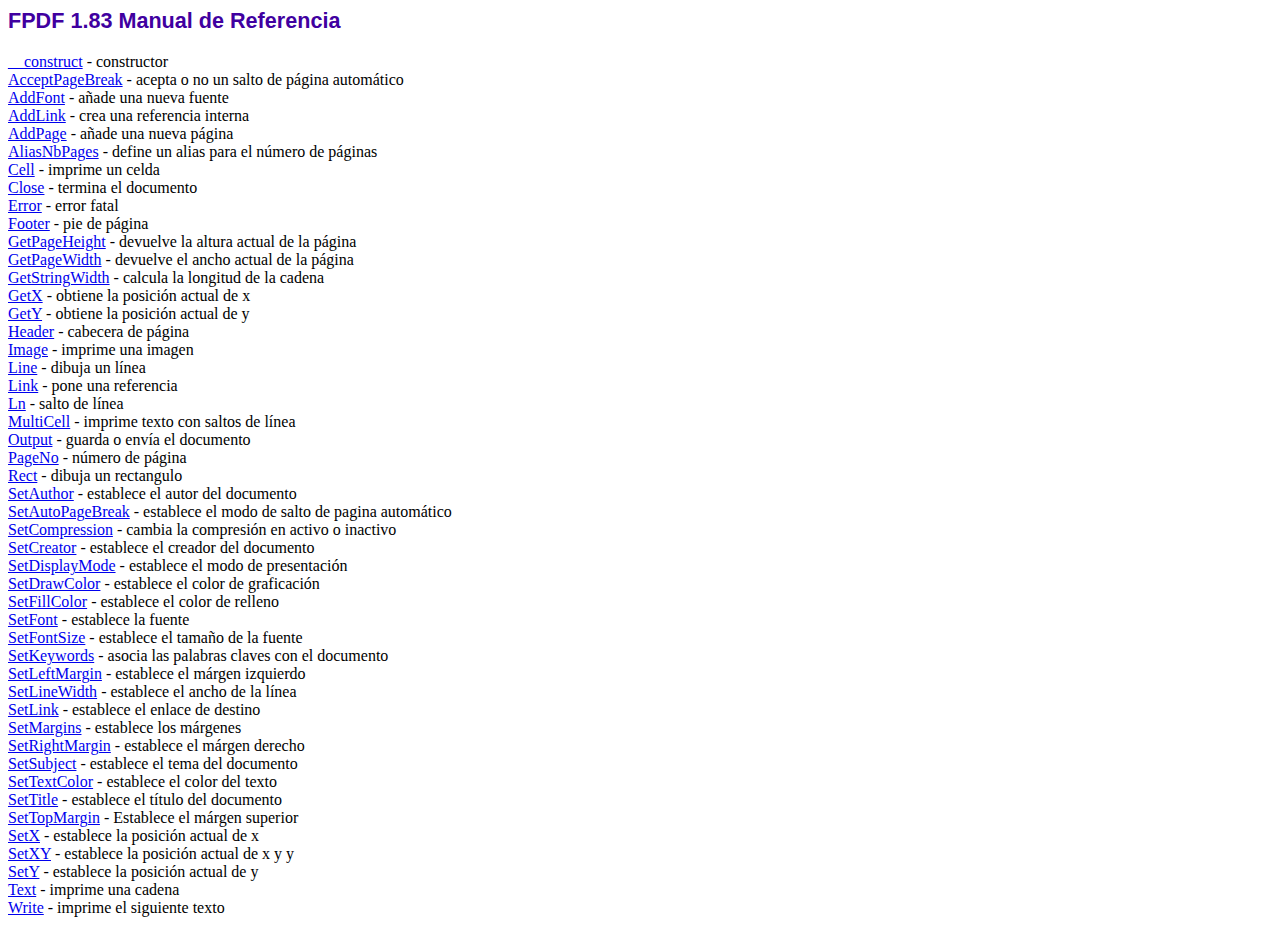
<file: php/fpdf/doc/index.htm>
<!DOCTYPE html PUBLIC "-//W3C//DTD HTML 4.01 Transitional//EN">
<html>
<head>
<meta http-equiv="Content-Type" content="text/html; charset=ISO-8859-1">
<title>FPDF 1.83 Manual de Referencia</title>
<link type="text/css" rel="stylesheet" href="../fpdf.css">
</head>
<body>
<h1>FPDF 1.83 Manual de Referencia</h1>
<a href="__construct.htm">__construct</a> - constructor<br>
<a href="acceptpagebreak.htm">AcceptPageBreak</a> - acepta o no un salto de p�gina autom�tico<br>
<a href="addfont.htm">AddFont</a> - a�ade una nueva fuente<br>
<a href="addlink.htm">AddLink</a> - crea una referencia interna<br>
<a href="addpage.htm">AddPage</a> - a�ade una nueva p�gina<br>
<a href="aliasnbpages.htm">AliasNbPages</a> - define un alias para el n�mero de p�ginas<br>
<a href="cell.htm">Cell</a> - imprime un celda<br>
<a href="close.htm">Close</a> - termina el documento<br>
<a href="error.htm">Error</a> - error fatal<br>
<a href="footer.htm">Footer</a> - pie de p�gina<br>
<a href="getpageheight.htm">GetPageHeight</a> - devuelve la altura actual de la p�gina<br>
<a href="getpagewidth.htm">GetPageWidth</a> - devuelve el ancho actual de la p�gina<br>
<a href="getstringwidth.htm">GetStringWidth</a> - calcula la longitud de la cadena<br>
<a href="getx.htm">GetX</a> - obtiene la posici�n actual de x<br>
<a href="gety.htm">GetY</a> - obtiene la posici�n actual de y<br>
<a href="header.htm">Header</a> - cabecera de p�gina<br>
<a href="image.htm">Image</a> - imprime una imagen<br>
<a href="line.htm">Line</a> - dibuja un l�nea<br>
<a href="link.htm">Link</a> - pone una referencia<br>
<a href="ln.htm">Ln</a> - salto de l�nea<br>
<a href="multicell.htm">MultiCell</a> - imprime texto con saltos de l�nea<br>
<a href="output.htm">Output</a> - guarda o env�a el documento<br>
<a href="pageno.htm">PageNo</a> - n�mero de p�gina<br>
<a href="rect.htm">Rect</a> - dibuja un rectangulo<br>
<a href="setauthor.htm">SetAuthor</a> - establece el autor del documento<br>
<a href="setautopagebreak.htm">SetAutoPageBreak</a> - establece el modo de salto de pagina autom�tico<br>
<a href="setcompression.htm">SetCompression</a> - cambia la compresi�n en activo o inactivo<br>
<a href="setcreator.htm">SetCreator</a> - establece el creador del documento<br>
<a href="setdisplaymode.htm">SetDisplayMode</a> - establece el modo de presentaci�n<br>
<a href="setdrawcolor.htm">SetDrawColor</a> - establece el color de graficaci�n<br>
<a href="setfillcolor.htm">SetFillColor</a> - establece el color de relleno<br>
<a href="setfont.htm">SetFont</a> - establece la fuente<br>
<a href="setfontsize.htm">SetFontSize</a> - establece el tama�o de la fuente<br>
<a href="setkeywords.htm">SetKeywords</a> - asocia las palabras claves con el documento<br>
<a href="setleftmargin.htm">SetLeftMargin</a> - establece el m�rgen izquierdo<br>
<a href="setlinewidth.htm">SetLineWidth</a> - establece el ancho de la l�nea<br>
<a href="setlink.htm">SetLink</a> - establece el enlace de destino<br>
<a href="setmargins.htm">SetMargins</a> - establece los m�rgenes<br>
<a href="setrightmargin.htm">SetRightMargin</a> - establece el m�rgen derecho<br>
<a href="setsubject.htm">SetSubject</a> - establece el tema del documento<br>
<a href="settextcolor.htm">SetTextColor</a> - establece el color del texto<br>
<a href="settitle.htm">SetTitle</a> - establece el t�tulo del documento<br>
<a href="settopmargin.htm">SetTopMargin</a> - Establece el m�rgen superior<br>
<a href="setx.htm">SetX</a> - establece la posici�n actual de x<br>
<a href="setxy.htm">SetXY</a> - establece la posici�n actual de x y y<br>
<a href="sety.htm">SetY</a> - establece la posici�n actual de y<br>
<a href="text.htm">Text</a> - imprime una cadena<br>
<a href="write.htm">Write</a> - imprime el siguiente texto<br>
</body>
</html>
</file>
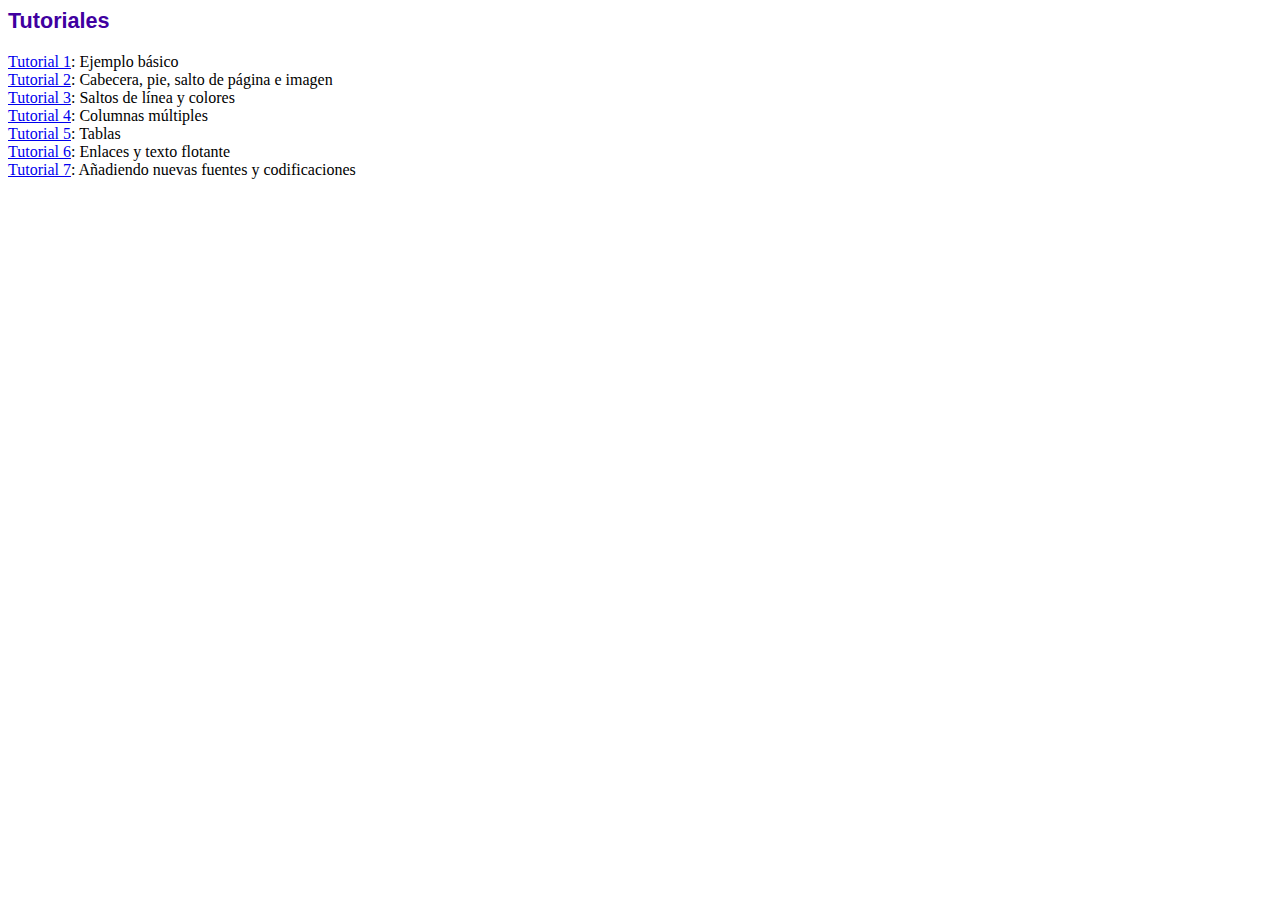
<file: php/fpdf/tutorial/index.htm>
<!DOCTYPE html PUBLIC "-//W3C//DTD HTML 4.01 Transitional//EN">
<html>
<head>
<meta http-equiv="Content-Type" content="text/html; charset=ISO-8859-1">
<title>Tutoriales</title>
<link type="text/css" rel="stylesheet" href="../fpdf.css">
</head>
<body>
<h1>Tutoriales</h1>
<ul style="list-style-type:none; margin-left:0; padding-left:0">
<li><a href="tuto1.htm">Tutorial 1</a>: Ejemplo b�sico</li>
<li><a href="tuto2.htm">Tutorial 2</a>: Cabecera, pie, salto de p�gina e imagen</li>
<li><a href="tuto3.htm">Tutorial 3</a>: Saltos de l�nea y colores</li>
<li><a href="tuto4.htm">Tutorial 4</a>: Columnas m�ltiples</li>
<li><a href="tuto5.htm">Tutorial 5</a>: Tablas</li>
<li><a href="tuto6.htm">Tutorial 6</a>: Enlaces y texto flotante</li>
<li><a href="tuto7.htm">Tutorial 7</a>: A�adiendo nuevas fuentes y codificaciones</li>
</ul>
</body>
</html>
</file>
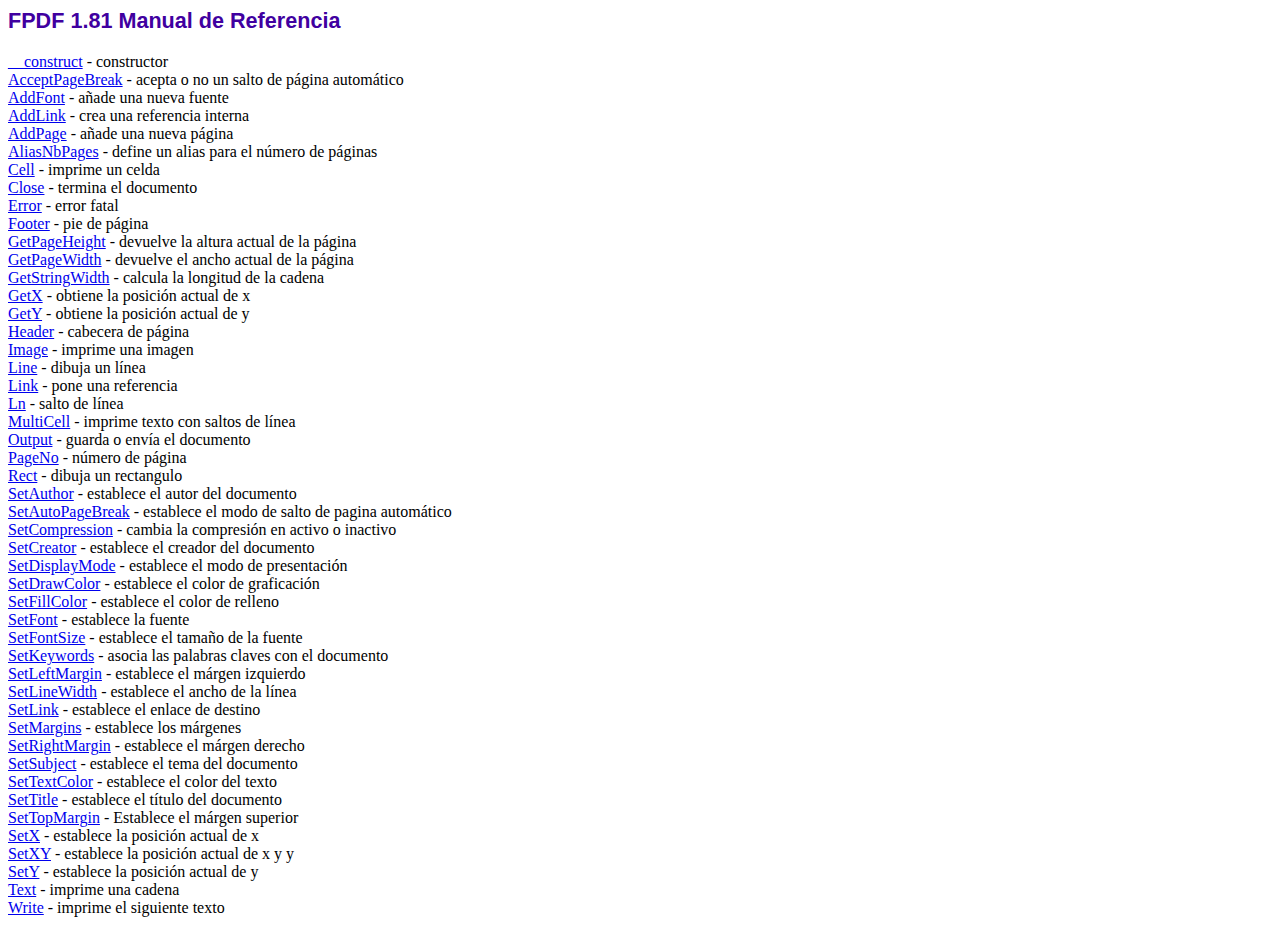
<file: php/fpdf_old/doc/index.htm>
<!DOCTYPE html PUBLIC "-//W3C//DTD HTML 4.01 Transitional//EN">
<html>
<head>
<meta http-equiv="Content-Type" content="text/html; charset=ISO-8859-1">
<title>FPDF 1.81 Manual de Referencia</title>
<link type="text/css" rel="stylesheet" href="../fpdf.css">
</head>
<body>
<h1>FPDF 1.81 Manual de Referencia</h1>
<a href="__construct.htm">__construct</a> - constructor<br>
<a href="acceptpagebreak.htm">AcceptPageBreak</a> - acepta o no un salto de p�gina autom�tico<br>
<a href="addfont.htm">AddFont</a> - a�ade una nueva fuente<br>
<a href="addlink.htm">AddLink</a> - crea una referencia interna<br>
<a href="addpage.htm">AddPage</a> - a�ade una nueva p�gina<br>
<a href="aliasnbpages.htm">AliasNbPages</a> - define un alias para el n�mero de p�ginas<br>
<a href="cell.htm">Cell</a> - imprime un celda<br>
<a href="close.htm">Close</a> - termina el documento<br>
<a href="error.htm">Error</a> - error fatal<br>
<a href="footer.htm">Footer</a> - pie de p�gina<br>
<a href="getpageheight.htm">GetPageHeight</a> - devuelve la altura actual de la p�gina<br>
<a href="getpagewidth.htm">GetPageWidth</a> - devuelve el ancho actual de la p�gina<br>
<a href="getstringwidth.htm">GetStringWidth</a> - calcula la longitud de la cadena<br>
<a href="getx.htm">GetX</a> - obtiene la posici�n actual de x<br>
<a href="gety.htm">GetY</a> - obtiene la posici�n actual de y<br>
<a href="header.htm">Header</a> - cabecera de p�gina<br>
<a href="image.htm">Image</a> - imprime una imagen<br>
<a href="line.htm">Line</a> - dibuja un l�nea<br>
<a href="link.htm">Link</a> - pone una referencia<br>
<a href="ln.htm">Ln</a> - salto de l�nea<br>
<a href="multicell.htm">MultiCell</a> - imprime texto con saltos de l�nea<br>
<a href="output.htm">Output</a> - guarda o env�a el documento<br>
<a href="pageno.htm">PageNo</a> - n�mero de p�gina<br>
<a href="rect.htm">Rect</a> - dibuja un rectangulo<br>
<a href="setauthor.htm">SetAuthor</a> - establece el autor del documento<br>
<a href="setautopagebreak.htm">SetAutoPageBreak</a> - establece el modo de salto de pagina autom�tico<br>
<a href="setcompression.htm">SetCompression</a> - cambia la compresi�n en activo o inactivo<br>
<a href="setcreator.htm">SetCreator</a> - establece el creador del documento<br>
<a href="setdisplaymode.htm">SetDisplayMode</a> - establece el modo de presentaci�n<br>
<a href="setdrawcolor.htm">SetDrawColor</a> - establece el color de graficaci�n<br>
<a href="setfillcolor.htm">SetFillColor</a> - establece el color de relleno<br>
<a href="setfont.htm">SetFont</a> - establece la fuente<br>
<a href="setfontsize.htm">SetFontSize</a> - establece el tama�o de la fuente<br>
<a href="setkeywords.htm">SetKeywords</a> - asocia las palabras claves con el documento<br>
<a href="setleftmargin.htm">SetLeftMargin</a> - establece el m�rgen izquierdo<br>
<a href="setlinewidth.htm">SetLineWidth</a> - establece el ancho de la l�nea<br>
<a href="setlink.htm">SetLink</a> - establece el enlace de destino<br>
<a href="setmargins.htm">SetMargins</a> - establece los m�rgenes<br>
<a href="setrightmargin.htm">SetRightMargin</a> - establece el m�rgen derecho<br>
<a href="setsubject.htm">SetSubject</a> - establece el tema del documento<br>
<a href="settextcolor.htm">SetTextColor</a> - establece el color del texto<br>
<a href="settitle.htm">SetTitle</a> - establece el t�tulo del documento<br>
<a href="settopmargin.htm">SetTopMargin</a> - Establece el m�rgen superior<br>
<a href="setx.htm">SetX</a> - establece la posici�n actual de x<br>
<a href="setxy.htm">SetXY</a> - establece la posici�n actual de x y y<br>
<a href="sety.htm">SetY</a> - establece la posici�n actual de y<br>
<a href="text.htm">Text</a> - imprime una cadena<br>
<a href="write.htm">Write</a> - imprime el siguiente texto<br>
</body>
</html>
</file>
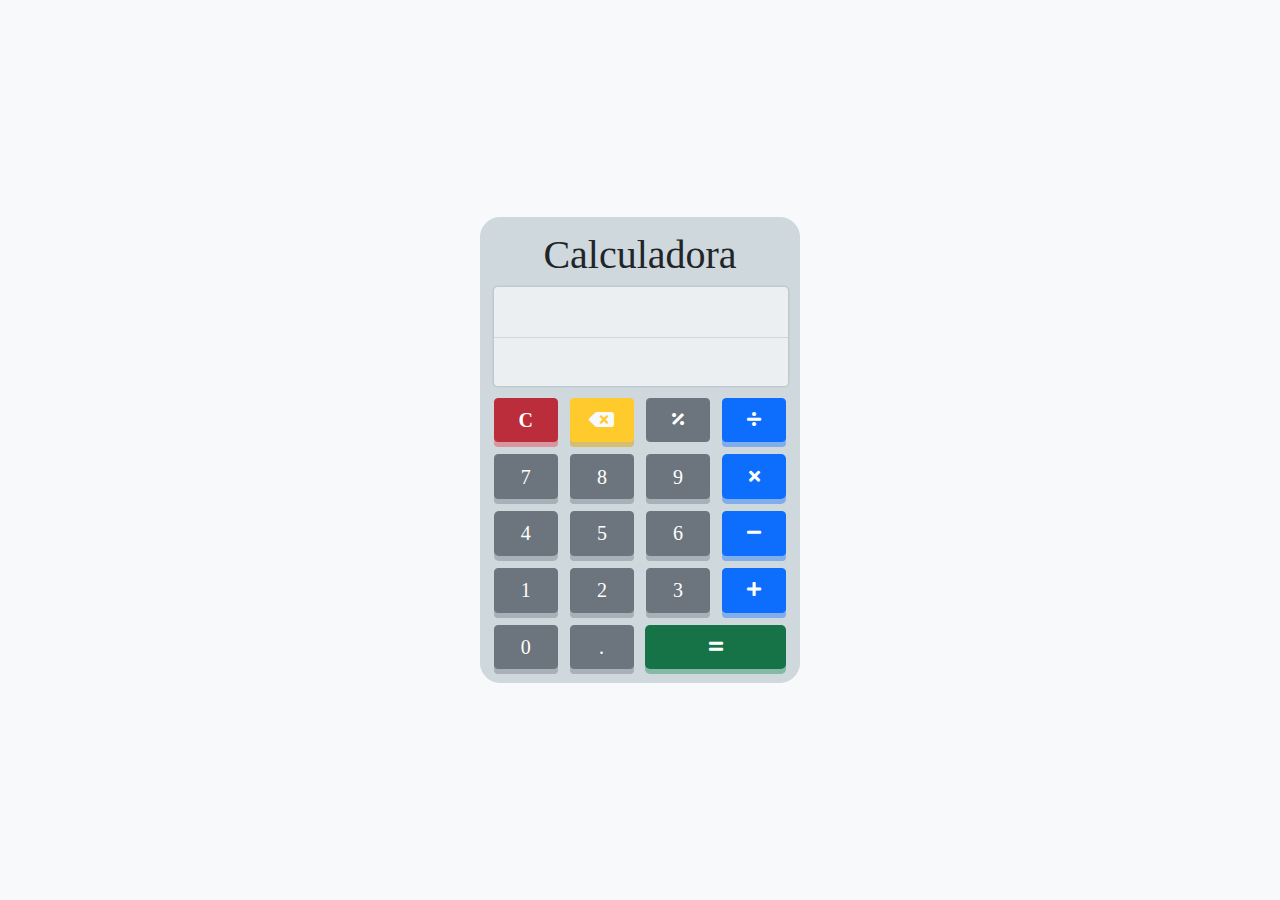
<file: calculadora/index2.html>
<!doctype html>
<html lang="es">
<head>
	<title>Minimal Calculator App With Bootstrap 4 Demo</title>
	<meta charset="utf-8">
	<meta name="viewport" content="width=device-width, initial-scale=1, shrink-to-fit=no">
<!--	<link href="https://www.jqueryscript.net/css/jquerysctipttop.css" rel="stylesheet" type="text/css">-->
	<!-- Boostrap -->
	<link rel="stylesheet" href="../css/bootstrap.min.css" crossorigin="anonymous">

	<!-- JavaScript 
	<script type="text/javascript" async="" src="https://ssl.google-analytics.com/ga.js"></script>-->
	<script src="../js/math.min.js"></script>
	<script src="../js/jquery-3.5.1.min.js"></script>
	<script src="../js/bootstrap.min.js" crossorigin="anonymous"></script>

	<!-- Font Awesome -->
	<link rel="stylesheet" href="../css/all.min.css" crossorigin="anonymous">

	<!-- Default Stylesheet -->
	<link rel="stylesheet" href="css/style2.css">

	<!-- Google Fonts -->
	<link href="../css?family=Roboto:400,700" rel="stylesheet" type="text/css">
</head>

<body class="bg-light">
	<div class="container container-light">
		<h1 class="text-center">Calculadora</h1>
		<label class="switch d-none">
			<input type="checkbox">
			<span class="slider"></span>
		</label>
		<form class="form-light">
			<input readonly id="display1" type="text" class="form-control-lg text-right form-input-light">
			<hr class="m-0">
			<input readonly id="display2" type="text" class="form-control-lg text-right form-input-light">
		</form>

		<div class="justify-content-between button-row d-none">
			<button id="left-parenthesis" type="button" class="operator-group operator-group-light">(</button>
			<button id="right-parenthesis" type="button" class="operator-group operator-group-light">)</button>
			<button id="square-root" type="button" class="operator-group operator-group-light">√</button>
			<button id="square" type="button" class="operator-group operator-group-light">x²</button>
		</div>

		<div class="d-flex justify-content-between button-row">
			<button id="clear" type="button" class="btn btn-danger">C</button>
			<button id="backspace" type="button" class="btn btn-warning operand-group text-light"><i class="fas fa-backspace"></i></button>
			<button id="ans" type="button" class="operand-group btn btn-secondary d-none">Ans</button>
			<button id="percentage" type="button" class="btn btn-secondary"><i class="fas fa-percentage"></i></button>
			<button id="divide" type="button" class="operator-group btn btn-secondary"><i class="fas fa-divide"></i></button>
		</div>


		<div class="d-flex justify-content-between button-row">
			<button id="seven" type="button" class="operand-group btn btn-info">7</button>
			<button id="eight" type="button" class="operand-group btn btn-info">8</button>
			<button id="nine" type="button" class="operand-group btn btn-info">9</button>
			<button id="multiply" type="button" class="operator-group btn-secondary"><i class="fas fa-times"></i></button>
		</div>


		<div class="d-flex justify-content-between button-row">
			<button id="four" type="button" class="operand-group btn-info">4</button>
			<button id="five" type="button" class="operand-group btn btn-info">5</button>
			<button id="six" type="button" class="operand-group btn btn-info">6</button>
			<button id="subtract" type="button" class="operator-group btn btn-secondary"><i class="fas fa-minus"></i></button>
		</div>


		<div class="d-flex justify-content-between button-row">
			<button id="one" type="button" class="operand-group btn btn-info">1</button>
			<button id="two" type="button" class="operand-group btn btn-info">2</button>
			<button id="three" type="button" class="operand-group btn btn-info">3</button>
			<button id="add" type="button" class="operator-group btn btn-secondary"><i class="fas fa-plus"></i></button>
		</div>

		<div class="d-flex justify-content-between button-row">
			<button id="zero" type="button" class="operand-group btn btn-info">0</button>
			<button id="decimal" type="button" class="operand-group btn btn-info">.</button>
			<button id="equal" type="button" class="btn-success"><i class="fas fa-equals"></i></button>
		</div>

	</div>

	<script src="js/main.js" type="text/javascript"></script>
</body>
</html>
</file>
<file: php/fpdf/fpdf.css>
body {font-family:"Times New Roman",serif}
h1 {font:bold 135% Arial,sans-serif; color:#4000A0; margin-bottom:0.9em}
h2 {font:bold 95% Arial,sans-serif; color:#900000; margin-top:1.5em; margin-bottom:1em}
dl.param dt {text-decoration:underline}
dl.param dd {margin-top:1em; margin-bottom:1em}
dl.param ul {margin-top:1em; margin-bottom:1em}
tt, code, kbd {font-family:"Courier New",Courier,monospace; font-size:82%}
div.source {margin-top:1.4em; margin-bottom:1.3em}
div.source pre {display:table; border:1px solid #24246A; width:100%; margin:0em; font-family:inherit; font-size:100%}
div.source code {display:block; border:1px solid #C5C5EC; background-color:#F0F5FF; padding:6px; color:#000000}
div.doc-source {margin-top:1.4em; margin-bottom:1.3em}
div.doc-source pre {display:table; width:100%; margin:0em; font-family:inherit; font-size:100%}
div.doc-source code {display:block; background-color:#E0E0E0; padding:4px}
.kw {color:#000080; font-weight:bold}
.str {color:#CC0000}
.cmt {color:#008000}
p.demo {text-align:center; margin-top:-0.9em}
a.demo {text-decoration:none; font-weight:bold; color:#0000CC}
a.demo:link {text-decoration:none; font-weight:bold; color:#0000CC}
a.demo:hover {text-decoration:none; font-weight:bold; color:#0000FF}
a.demo:active {text-decoration:none; font-weight:bold; color:#0000FF}
</file>
<file: php/fpdf_old/fpdf.css>
body {font-family:"Times New Roman",serif}
h1 {font:bold 135% Arial,sans-serif; color:#4000A0; margin-bottom:0.9em}
h2 {font:bold 95% Arial,sans-serif; color:#900000; margin-top:1.5em; margin-bottom:1em}
dl.param dt {text-decoration:underline}
dl.param dd {margin-top:1em; margin-bottom:1em}
dl.param ul {margin-top:1em; margin-bottom:1em}
tt, code, kbd {font-family:"Courier New",Courier,monospace; font-size:82%}
div.source {margin-top:1.4em; margin-bottom:1.3em}
div.source pre {display:table; border:1px solid #24246A; width:100%; margin:0em; font-family:inherit; font-size:100%}
div.source code {display:block; border:1px solid #C5C5EC; background-color:#F0F5FF; padding:6px; color:#000000}
div.doc-source {margin-top:1.4em; margin-bottom:1.3em}
div.doc-source pre {display:table; width:100%; margin:0em; font-family:inherit; font-size:100%}
div.doc-source code {display:block; background-color:#E0E0E0; padding:4px}
.kw {color:#000080; font-weight:bold}
.str {color:#CC0000}
.cmt {color:#008000}
p.demo {text-align:center; margin-top:-0.9em}
a.demo {text-decoration:none; font-weight:bold; color:#0000CC}
a.demo:link {text-decoration:none; font-weight:bold; color:#0000CC}
a.demo:hover {text-decoration:none; font-weight:bold; color:#0000FF}
a.demo:active {text-decoration:none; font-weight:bold; color:#0000FF}
</file>
<file: calculadora/css/style2.css>
/* --------------------------------- Layout ---------------------------------*/
/*
.container {
	width: 320px;
	padding: 12px;
}
*/
/* vertically center .container */

html {
	overflow: hidden;
}

body {
  min-height: 100%;
  min-height: 100vh;
  display: flex;
  align-items: center;
  font-family: cursive;
}

button {
	width: 4rem;
	height: 2.8rem;

	border: none;
	border-radius: 5px;
	outline: none !important;
	position:relative;
	transition: all 0.1s;
}

button#equal {
	width: 8.8rem;
}

button.operator-group, button#equal {
	/*font-size: 30px !important;*/
}

button.operand-group, button#clear, button#ans {
	font-size: 20px !important;
}

#display1 {
	font-weight: 400 !important;
	font-size: 20px !important;
	height: 50px;
}

.button-row {
	margin-top: 12px;
}

form {
	width: 294px;
	border-radius: .25rem;
}

form input {
	background-color: inherit;
	border: none;
	width: 294px;
	margin: 0 auto;
	display: block;
}

#logoCalculadora {
	width: 50%;
	height: 50%;
}

/*--------------------------- Light & Dark System ---------------------------*/

/* Light Theme */
.container-light {
	background-color: #cfd8dc;
	border: 1px solid #cfd8dc;
	border-radius: 1.25rem;
	width: 20rem;
	padding: 0.8rem;
}

.form-light {
	background-color: #eceff1;
	box-shadow: 0 0 0 0.1rem rgba(176, 190, 197, .5);
}

.form-input-light {
	color: #263238;
}

#clear {
	font-weight: bold;
}

.operand-group, .operand-group:focus {
	background-color: #6c757d;
	border-color: #6c757d;
	color: #ffffff;
	box-shadow: 0px 5px 0px #828a9180;
}

.operand-group:active {
	box-shadow: 0px 2px 0px #828a9180;
	top: 3px;
}

.operand-group:hover {
	background-color: #5c636a;
	color: #ffffff;
}

.operator-group, .operator-group:focus {
	background-color: #0d6efd;
	border-color: #0d6efd;
	color: #ffffff;
	box-shadow: 0px 5px 0px #3184fd80;
}

.operator-group:hover {
	background-color: #0b5ed7;
	color: #ffffff;
}

.operator-group:active {
	box-shadow: 0px 2px 0px #3184fd80;
	top: 3px;
}

.equal-light, .equal-light:focus {
	background-color: #157347;
	border-color: #157347;
	color: #ffffff;
	box-shadow: 0px 5px 0px #3c996e80;
}

.equal-light:hover {
	color: #ffffff;
	background-color: #146c43;
}

.equal-light:active {
	box-shadow: 0px 2px 0px #3c996e80;
	top: 3px;
}

.backspace-light, .backspace-light:focus {
	background-color: #ffca2c;
	border-color: #ffca2c;
	color: #000000;
	box-shadow: 0px 5px 0px #d9a40680;
}

.backspace-light:active {
	box-shadow: 0px 2px 0px #ffcd39;
	top: 3px;
}

.backspace-light:hover {
	background-color: #ecbf35;
	color: #ffffff;
}

.clear-light, .clear-light:focus {
	background-color: #bb2d3b;
	border-color: #bb2d3b;
	color: #ffffff;
	box-shadow: 0px 5px 0px rgba(225, 83, 97, .5);
}

.clear-light:active{
	box-shadow: 0px 2px 0px #e1536180;
	top: 3px;
}

.clear-light:hover {
	background-color: #b02a37;
	color: #ffffff;
}

/*
.operand-group-light {
	background-color: #90a4ae;
	border-color: #90a4ae;
	color: black;
	box-shadow: 0px 5px 0px #6b8694;
}

.operand-group-light:hover {
	background-color: #78909c;
	border-color: #607d8b;
   box-shadow: 0px 5px 0px #576b75;
}

.operand-group-light:active {
	background-color: #607d8b;
	background-color: #607d8b;
	box-shadow: 0px 2px 0px #495f69;
	top: 3px;
}

.operator-group-light {
	background-color: #546e7a;
	border-color: #546e7a;
	color: #ffffff;
	box-shadow: 0px 5px 0px #3f525a;
}

.operator-group-light:hover {
	background-color: #455a64;
	border-color: #37474f;
	box-shadow: 0px 5px 0px #2a363c;
}

.operator-group-light:active {
	background-color: #37474f;
	border-color: #37474f;
	box-shadow: 0px 2px 0px #1f292d;
	top: 3px;
}

.clear-light {
	background-color: #f44336;
	border-color: #f44336;
	color: #ffffff;
	box-shadow: 0px 5px 0px #c2160a;
	color: #ffffff;
}

.clear-light:hover {
	background-color: #e53935;
	border-color: #d32f2f; 
	box-shadow: 0px 5px 0px #b51a17;
}

.clear-light:active {
	background-color: #d32f2f;
	border-color: #d32f2f;
	box-shadow: 0px 2px 0px #a82424;
	top: 3px;
}

.ans-light, .backspace-light {
	background-color: #ff9800;
	border-color: #ff9800;
	color: #ffffff;
	box-shadow: 0px 5px 0px #cc7a00;
	color: #ffffff;
}

.ans-light:hover, .backspace-light:hover {
	background-color: #fb8c00;
	border-color: #f57c00;
	box-shadow: 0px 5px 0px #b36200;
}

.ans-light:active, .backspace-light:active {
	background-color: #f57c00;
	border-color: #f57c00;
	box-shadow: 0px 2px 0px #b35900;
	top: 3px;
}

.equal-light {
	background-color: #4caf50;
	border-color: #4caf50;
	color: #ffffff; 
	box-shadow: 0px 5px 0px #3e8e41;
	color: #ffffff;
}

.equal-light:hover {
	background-color: #43a047;
	border-color: #388e3c;
	box-shadow: 0px 5px 0px #357e38;
}

.equal-light:active {
	background-color: #388e3c;
	border-color: #388e3c;
	box-shadow: 0px 2px 0px #245b27;
	top: 3px;
}

/* Dark Theme 
.container-dark {
	background-color: #37474f;
	border: 1px solid #37474f;
}

.form-dark {
	background-color: #263238;
	box-shadow: 0 0 0 0.1rem rgba(69, 90, 100, .5);
}

.form-input-dark {
	color: #eceff1;
}

.operand-group-dark {
	background-color: #607d8b;
	border-color: #607d8b;
	color: #ffffff;
	box-shadow: 0px 5px 0px #495f69;
}

.operand-group-dark:hover {
	background-color: #546e7a;
	border-color: #455a64;
	box-shadow: 0px 5px 0px #3f525a;
}

.operand-group-dark:active {
	background-color: #455a64;
	border-color: #455a64;
	box-shadow: 0px 2px 0px #2a363c;
	top: 3px;
}

.operator-group-dark {
	background-color: #b0bec5;
	border-color: #b0bec5;
	color: #000000;
	box-shadow: 0px 5px 0px #8a9ea8;
}

.operator-group-dark:hover {
	background-color: #90a4ae;
	border-color: #78909c;
	box-shadow: 0px 5px 0px #6b8694;
}

.operator-group-dark:active {
	background-color: #78909c;
	border-color: #78909c;
	box-shadow: 0px 2px 0px #576b75;
	top: 3px;
}

.clear-dark {
	background-color: #f44336;
	border-color: #f44336;
	color: #ffffff;
	box-shadow: 0px 5px 0px #c2160a;
	color: #000000;
}

.clear-dark:hover {
	background-color: #e53935;
	border-color: #d32f2f;
	box-shadow: 0px 5px 0px #b51a17;
}

.clear-dark:active {
	background-color: #d32f2f;
	border-color: #d32f2f;
	box-shadow: 0px 2px 0px #931f1f;
	top: 3px;
}

.ans-dark, .backspace-dark {
	background-color: #ff9800;
	border-color: #ff9800;
	color: #ffffff;
	box-shadow: 0px 5px 0px #cc7a00;
	color: #000000;
}

.ans-dark:hover, .backspace-dark:hover {
	background-color: #fb8c00;
	border-color: #f57c00;
	box-shadow: 0px 5px 0px #b36200;
}

.ans-dark:active, .backspace-dark:active {
	background-color: #f57c00;
	border-color: #f57c00;
	box-shadow: 0px 2px 0px #b35900;
	top: 3px;
}

.equal-dark {
	background-color: #4caf50;
	border-color: #4caf50;
	color: #ffffff;
	box-shadow: 0px 5px 0px #367c39;
	color: #000000;
}

.equal-dark:hover {
	background-color: #43a047;
	border-color: #388e3c;
	box-shadow: 0px 5px 0px #2d6c30;
}

.equal-dark:active {
	background-color: #388e3c;
	border-color: #388e3c;
	box-shadow: 0px 2px 0px #245b27;
	top: 3px;
}
*/
/*----------------------------- Rounded switch ------------------------------*/

.switch input {
	display: none;
}

.switch {
	position: relative;
	width: 30px;
	height: 17px;
	display: inline-block;
	margin-bottom: 5px;
}

.slider {
	position: absolute;
	top: 0;
	left: 0;
	right: 0;
	bottom: 0;
	cursor: pointer;
	transition: .4s;
	border-radius: 50px;
	background-color: #263238;
}

.slider:before {
	position: absolute;
	content: "";
	height: 13px;
	width: 13px;
	left: 2px;
	bottom: 2px;
	transition: .4s;
	border-radius: 50%;
}

input:checked + .slider:before {
	background-color: #263238;
}

input:not(:checked) + .slider:before {
	background-color: #eceff1;
}

input:checked + .slider {
  background-color: #eceff1;
}

input:focus + .slider {
  box-shadow: 0 0 1px #eceff1;
}

input:checked + .slider:before {
  transform: translateX(13px);
}
</file>
